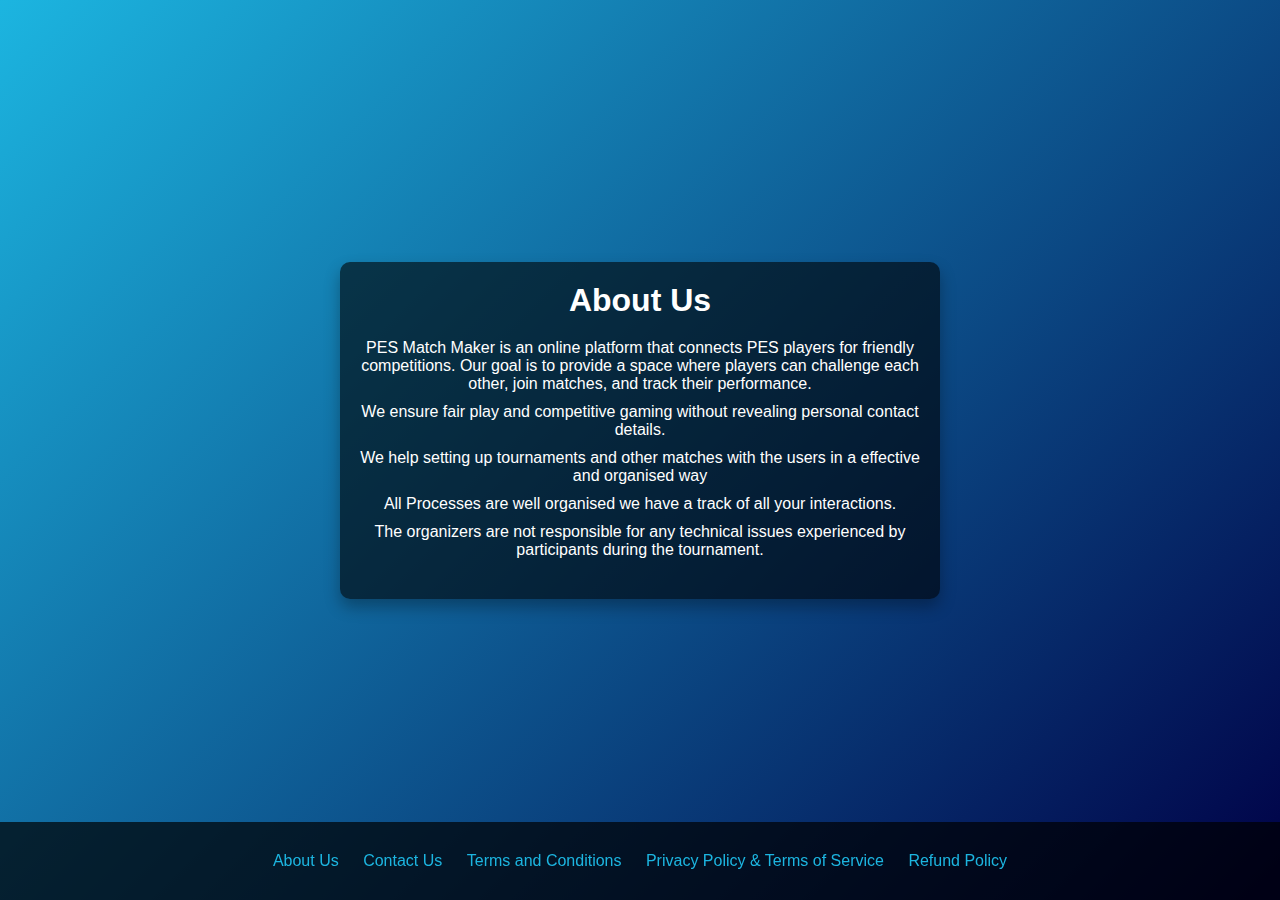
<file: aboutus.html>
<!DOCTYPE html>
<html lang="en">
<head>
    <meta charset="UTF-8">
    <meta name="viewport" content="width=device-width, initial-scale=1.0">
    <title>Terms and Conditions - PES Esports</title>
    <link rel="stylesheet" href="styless.css">
</head>
<body>
    <div class="container">
        <div class="form-container">
            <h1>About Us</h1>
            
            <ul>
                <li>PES Match Maker is an online platform that connects PES players for friendly competitions. Our goal is to provide a space where players can challenge each other, join matches, and track their performance.</li>
                <li>We ensure fair play and competitive gaming without revealing personal contact details.</li>
                <li>We help setting up tournaments and other matches with the users in a effective and organised way</li>
                <li>All Processes are well organised we have a track of all your interactions.</li>
                <li>The organizers are not responsible for any technical issues experienced by participants during the tournament.</li>
            </ul>
        </div>
    </div>
    
    <footer class="small-footer">
        <ul>
            <li><a href="aboutus.html">About Us</a></li>
            <li><a href="contact.html">Contact Us</a></li>
            <li><a href="terms.html">Terms and Conditions</a></li>
            <li><a href="privacy.html"> Privacy Policy & Terms of Service</a></li>
            <li><a href="refund.html">Refund Policy</a></li>
        </ul>
    </footer>
</body>
</html>
</file>
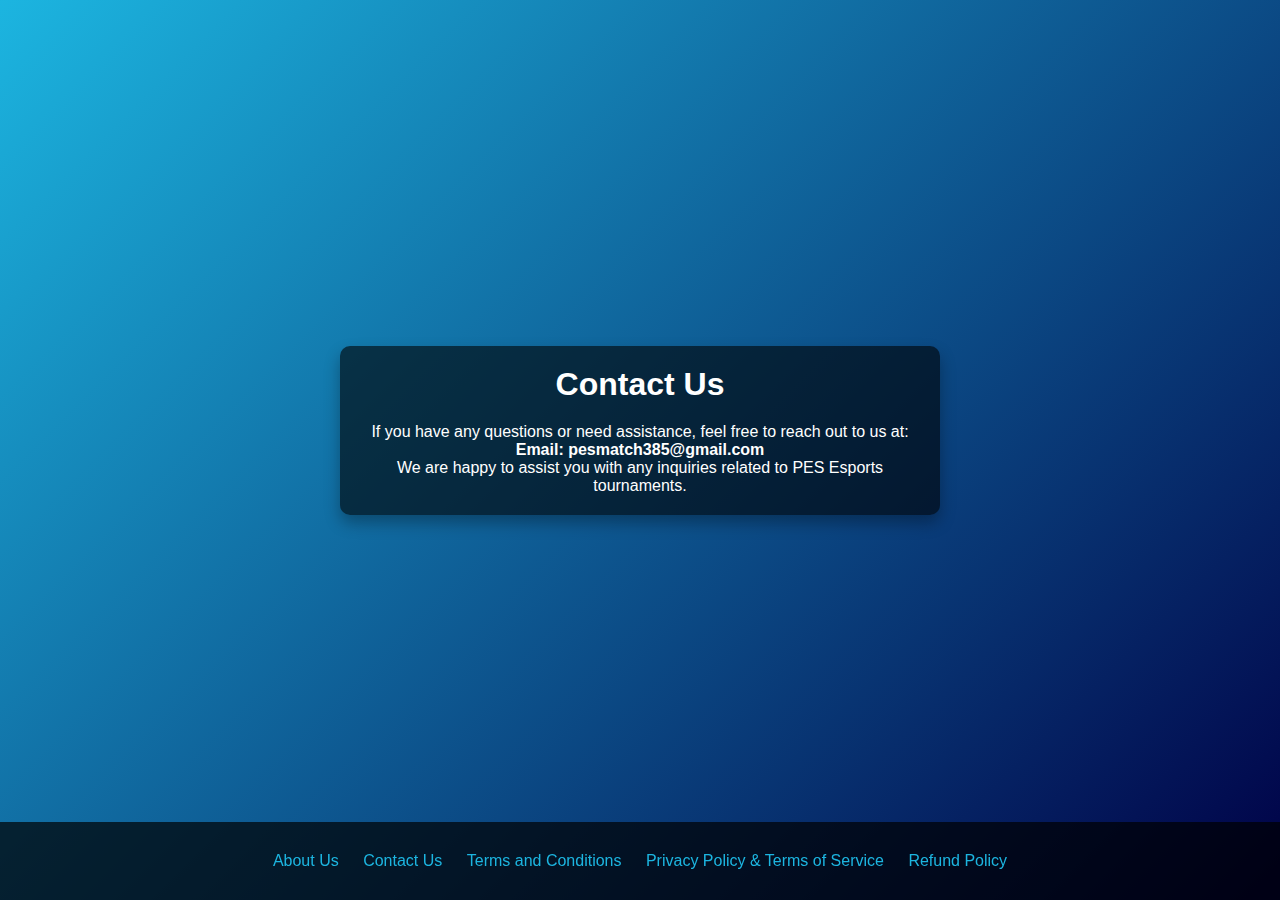
<file: contact.html>
<!DOCTYPE html>
<html lang="en">
<head>
    <meta charset="UTF-8">
    <meta name="viewport" content="width=device-width, initial-scale=1.0">
    <title>Contact Us - PES Esports</title>
    <link rel="stylesheet" href="styless.css">
</head>
<body>
    <div class="container">
        <div class="form-container">
            <h1>Contact Us</h1>
            <p>If you have any questions or need assistance, feel free to reach out to us at:</p>
            <p><strong>Email: pesmatch385@gmail.com</strong></p>
            <p>We are happy to assist you with any inquiries related to PES Esports tournaments.</p>
        </div>
    </div>
    
    <footer class="small-footer">
        <ul>
          <li><a href="aboutus.html">About Us</a></li>
            <li><a href="contact.html">Contact Us</a></li>
            <li><a href="terms.html">Terms and Conditions</a></li>
            <li><a href="privacy.html"> Privacy Policy & Terms of Service</a></li>
            <li><a href="refund.html">Refund Policy</a></li>
        </ul>
    </footer>
</body>
</html>
</file>
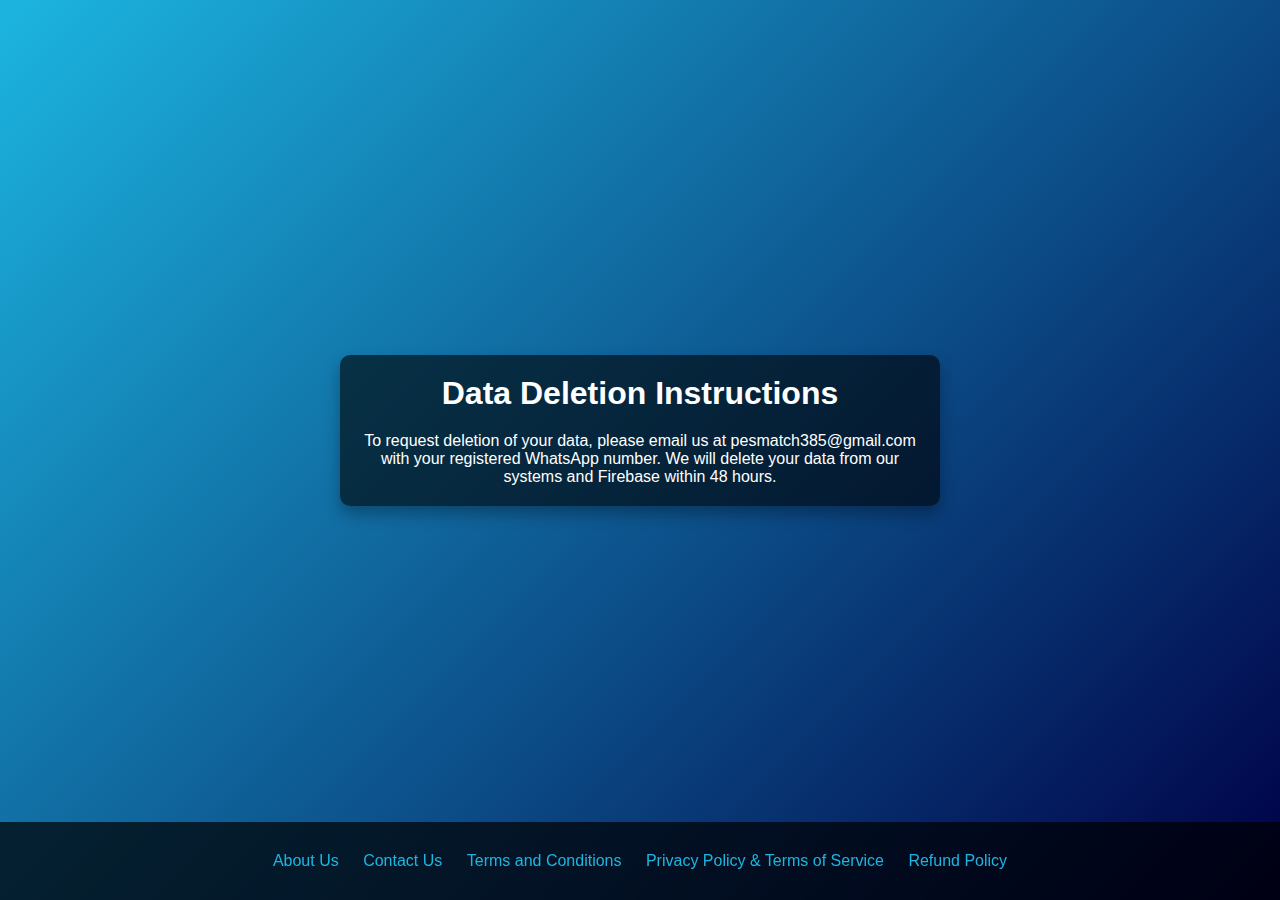
<file: data_dltion.html>
<!DOCTYPE html>
<html lang="en">
<head>
    <meta charset="UTF-8">
    <meta name="viewport" content="width=device-width, initial-scale=1.0">
    <title>Data Deletion Instruction</title>
    <link rel="stylesheet" href="styless.css">
</head>
<body>
    <div class="container">
        <div class="form-container">
            
                <h1>Data Deletion Instructions</h1>
<p>To request deletion of your data, please email us at pesmatch385@gmail.com with your registered WhatsApp number. We will delete your data from our systems and Firebase within 48 hours.</p>

            
        </div>
    </div>
    
    <footer class="small-footer">
        <ul>
            <li><a href="aboutus.html">About Us</a></li>
            <li><a href="contact.html">Contact Us</a></li>
            <li><a href="terms.html">Terms and Conditions</a></li>
            <li><a href="privacy.html"> Privacy Policy & Terms of Service</a></li>
            <li><a href="refund.html">Refund Policy</a></li>
        </ul>
    </footer>
</body>
</html>
</file>
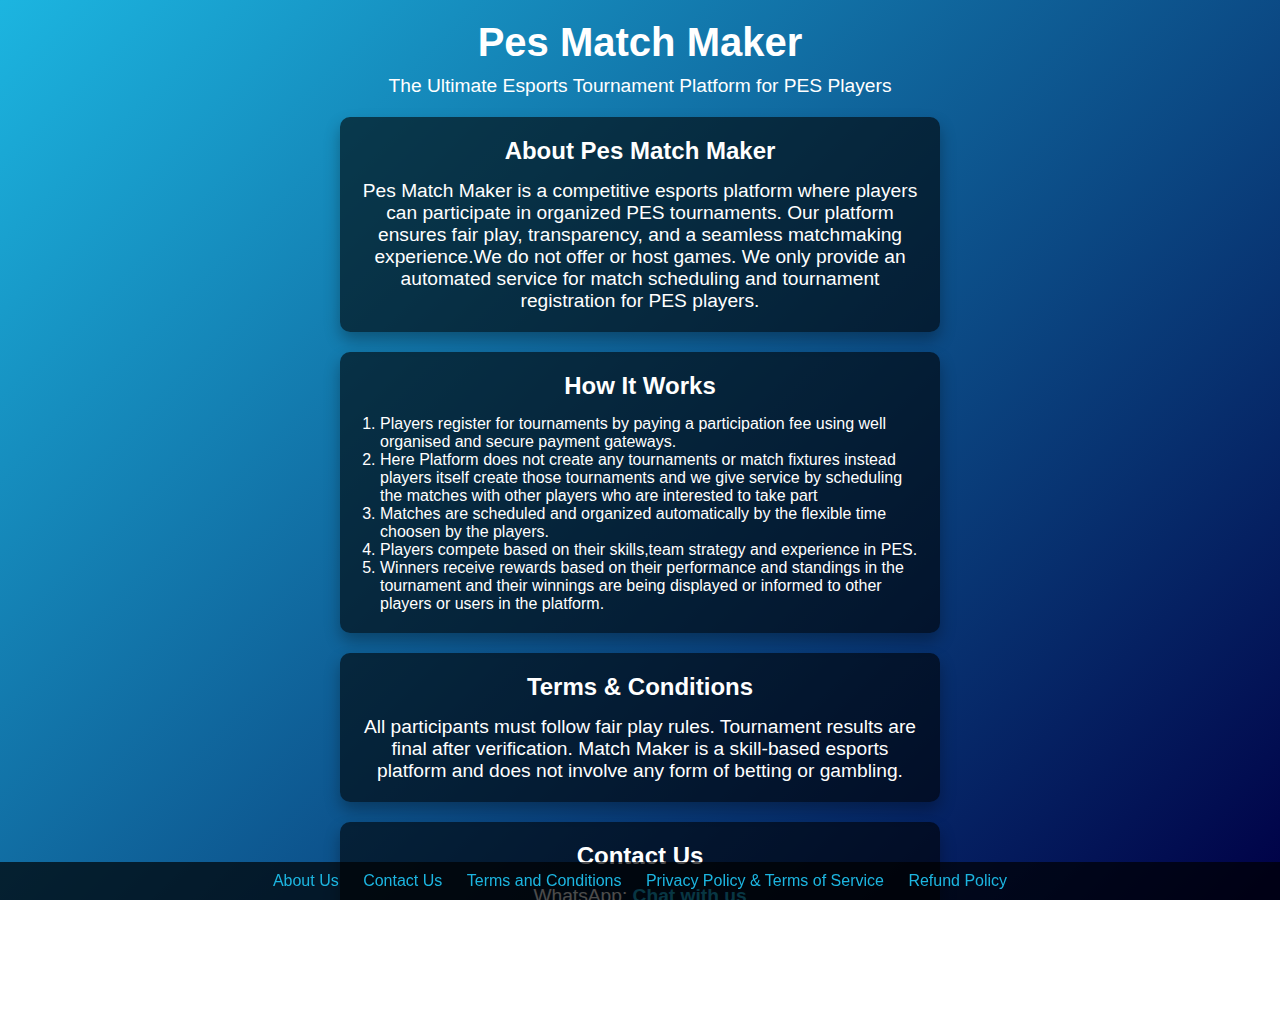
<file: home.html>
<!DOCTYPE html>
<html lang="en">
<head>
    <meta charset="UTF-8">
    <meta name="viewport" content="width=device-width, initial-scale=1.0">
    <title>Match Maker - Esports Tournament Platform</title>
    <link rel="stylesheet" href="home_page_style.css">
</head>
<body>
    <header>
        <h1>Pes Match Maker</h1>
        <p>The Ultimate Esports Tournament Platform for PES Players</p>
    </header>
    
    <section id="about">
        <h2>About Pes Match Maker</h2>
        <p>Pes Match Maker is a competitive esports platform where players can participate in organized PES tournaments. Our platform ensures fair play, transparency, and a seamless matchmaking experience.We do not offer or host games. We only provide an automated service for match scheduling and tournament registration for PES players.</p>
    </section>
    
    <section id="how-it-works">
        <h2>How It Works</h2>
        <ol>
            <li>Players register for tournaments by paying a participation fee using well organised and secure payment gateways.</li>
            <li>Here Platform does not create any tournaments or match fixtures instead players itself create those tournaments and we give service by scheduling the matches with other players who are interested to take part</li>
            <li>Matches are scheduled and organized automatically by the flexible time choosen by the players.</li>
            <li>Players compete based on their skills,team strategy and experience in PES.</li>
            <li>Winners receive rewards based on their performance and standings in the tournament and their winnings are being displayed or informed to other players or users in the platform.</li>
        </ol>
    </section>
    
    <section id="terms">
        <h2>Terms & Conditions</h2>
        <p>All participants must follow fair play rules. Tournament results are final after verification. Match Maker is a skill-based esports platform and does not involve any form of betting or gambling.</p>
    </section>
    
    <section id="contact">
        <h2>Contact Us</h2>
        <p>WhatsApp: <a href="https://wa.me/7902259062">Chat with us</a></p>
        <p>Email: pesmatch385@gmail.com</p>
    </section>
    
    <footer class="small-footer">
        <ul>
            <li><a href="aboutus.html">About Us</a></li>
            <li><a href="contact.html">Contact Us</a></li>
            <li><a href="terms.html">Terms and Conditions</a></li>
            <li><a href="privacy.html"> Privacy Policy & Terms of Service</a></li>
            <li><a href="refund.html">Refund Policy</a></li>
        </ul>
    </footer>
</body>
</html>
</file>
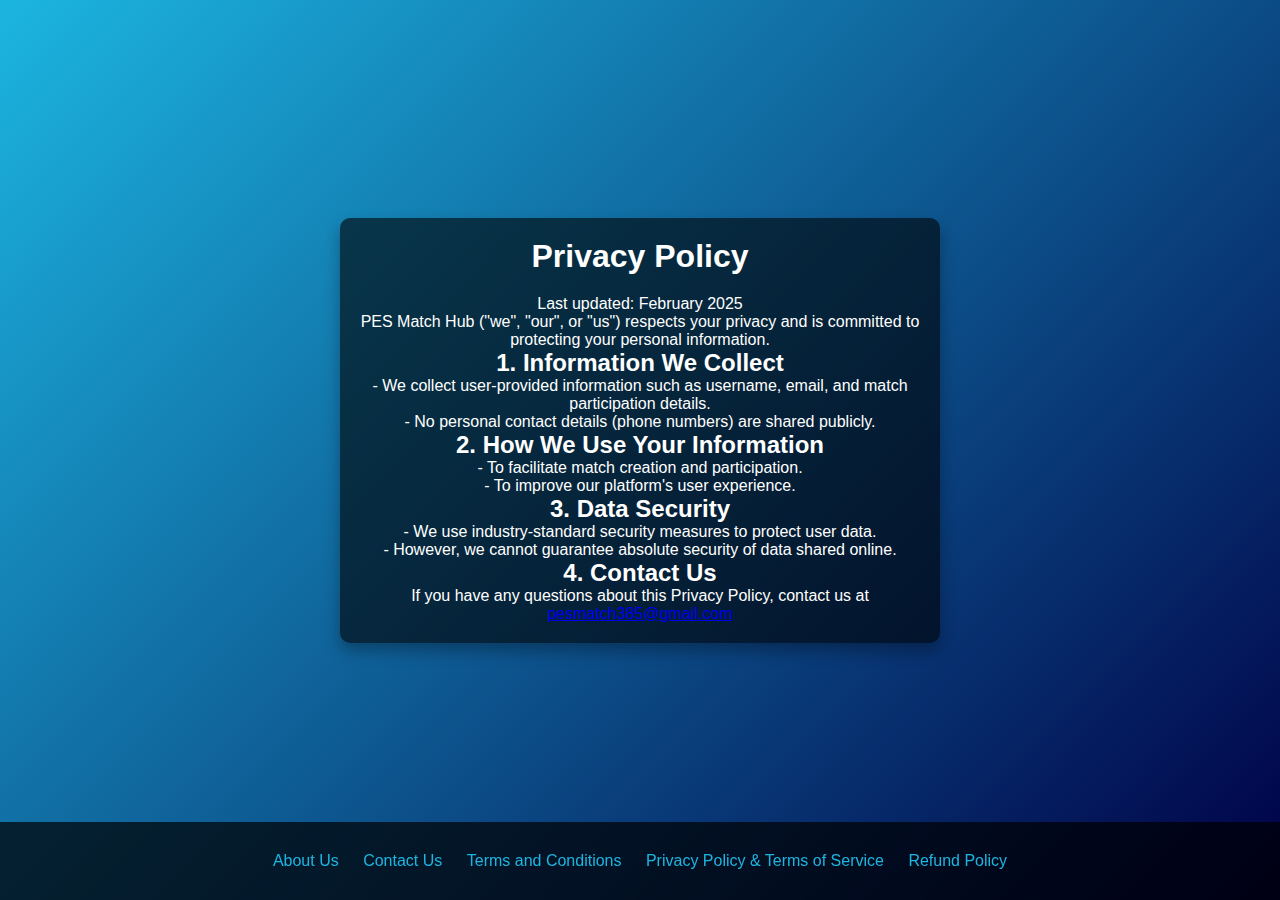
<file: privacy.html>
<!DOCTYPE html>
<html lang="en">
<head>
    <meta charset="UTF-8">
    <meta name="viewport" content="width=device-width, initial-scale=1.0">
    <title>Terms and Conditions - PES Esports</title>
    <link rel="stylesheet" href="styless.css">
</head>
<body>
    <div class="container">
        <div class="form-container">
            <h1>Privacy Policy</h1>
            
             <p>Last updated: February 2025</p>
        <p>PES Match Hub ("we", "our", or "us") respects your privacy and is committed to protecting your personal information.</p>
        
        <h2>1. Information We Collect</h2>
        <p>- We collect user-provided information such as username, email, and match participation details.</p>
        <p>- No personal contact details (phone numbers) are shared publicly.</p>

        <h2>2. How We Use Your Information</h2>
        <p>- To facilitate match creation and participation.</p>
        <p>- To improve our platform's user experience.</p>

        <h2>3. Data Security</h2>
        <p>- We use industry-standard security measures to protect user data.</p>
        <p>- However, we cannot guarantee absolute security of data shared online.</p>

        <h2>4. Contact Us</h2>
        <p>If you have any questions about this Privacy Policy, contact us at <a href="mailto:pesmatch385@gmail.com">pesmatch385@gmail.com</a></p>
        </div>
    </div>
    
    <footer class="small-footer">
        <ul>
           <li><a href="aboutus.html">About Us</a></li>
            <li><a href="contact.html">Contact Us</a></li>
            <li><a href="terms.html">Terms and Conditions</a></li>
            <li><a href="privacy.html"> Privacy Policy & Terms of Service</a></li>
            <li><a href="refund.html">Refund Policy</a></li>
        </ul>
    </footer>
</body>
</html>
</file>
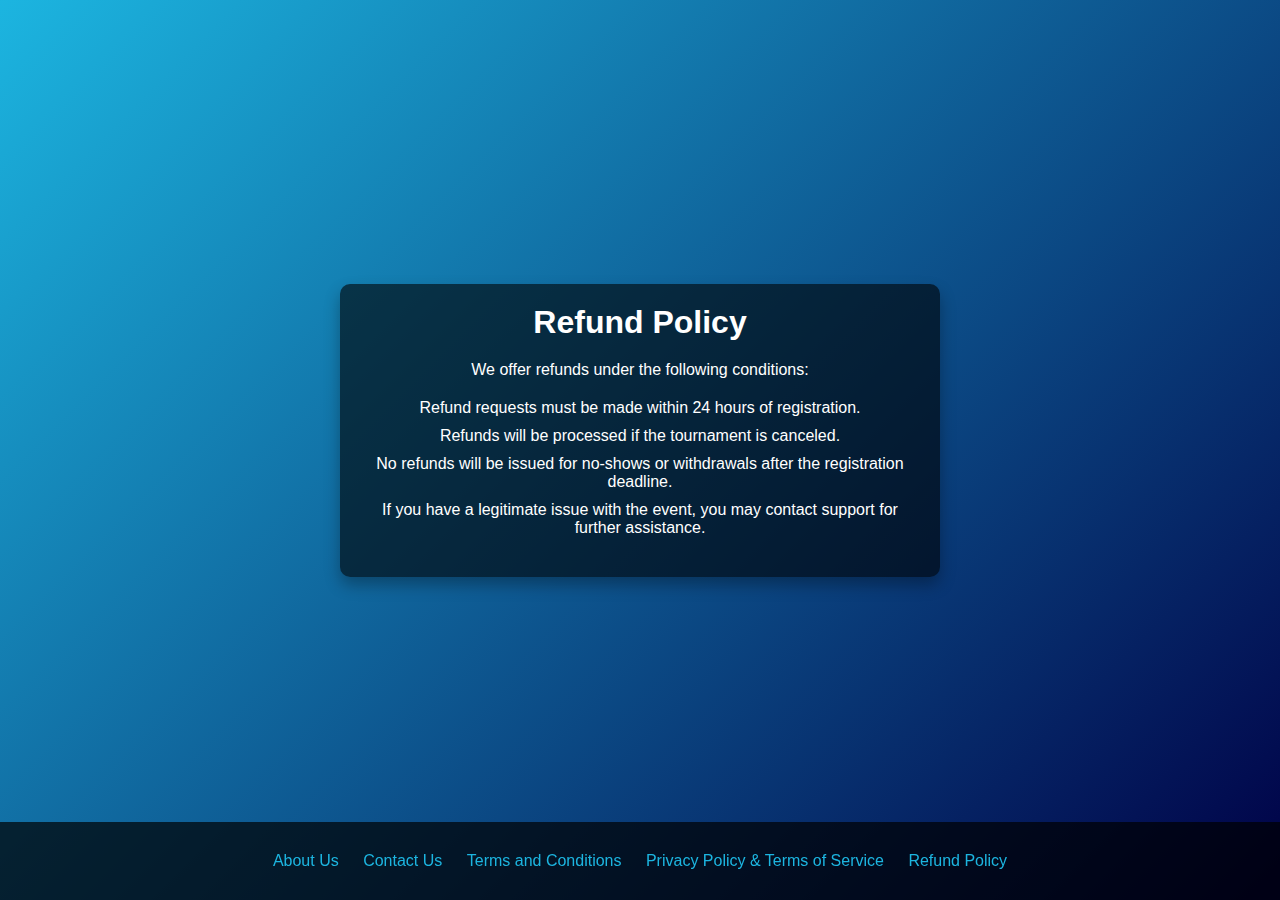
<file: refund.html>
<!DOCTYPE html>
<html lang="en">
<head>
    <meta charset="UTF-8">
    <meta name="viewport" content="width=device-width, initial-scale=1.0">
    <title>Refund Policy - PES Esports</title>
    <link rel="stylesheet" href="styless.css">
</head>
<body>
    <div class="container">
        <div class="form-container">
            <h1>Refund Policy</h1>
            <p>We offer refunds under the following conditions:</p>
            <ul>
                <li>Refund requests must be made within 24 hours of registration.</li>
                <li>Refunds will be processed if the tournament is canceled.</li>
                <li>No refunds will be issued for no-shows or withdrawals after the registration deadline.</li>
                <li>If you have a legitimate issue with the event, you may contact support for further assistance.</li>
            </ul>
        </div>
    </div>

    <footer class="small-footer">
        <ul>
            <li><a href="aboutus.html">About Us</a></li>
            <li><a href="contact.html">Contact Us</a></li>
            <li><a href="terms.html">Terms and Conditions</a></li>
            <li><a href="privacy.html"> Privacy Policy & Terms of Service</a></li>
            <li><a href="refund.html">Refund Policy</a></li>
        </ul>
    </footer>
</body>
</html>
</file>
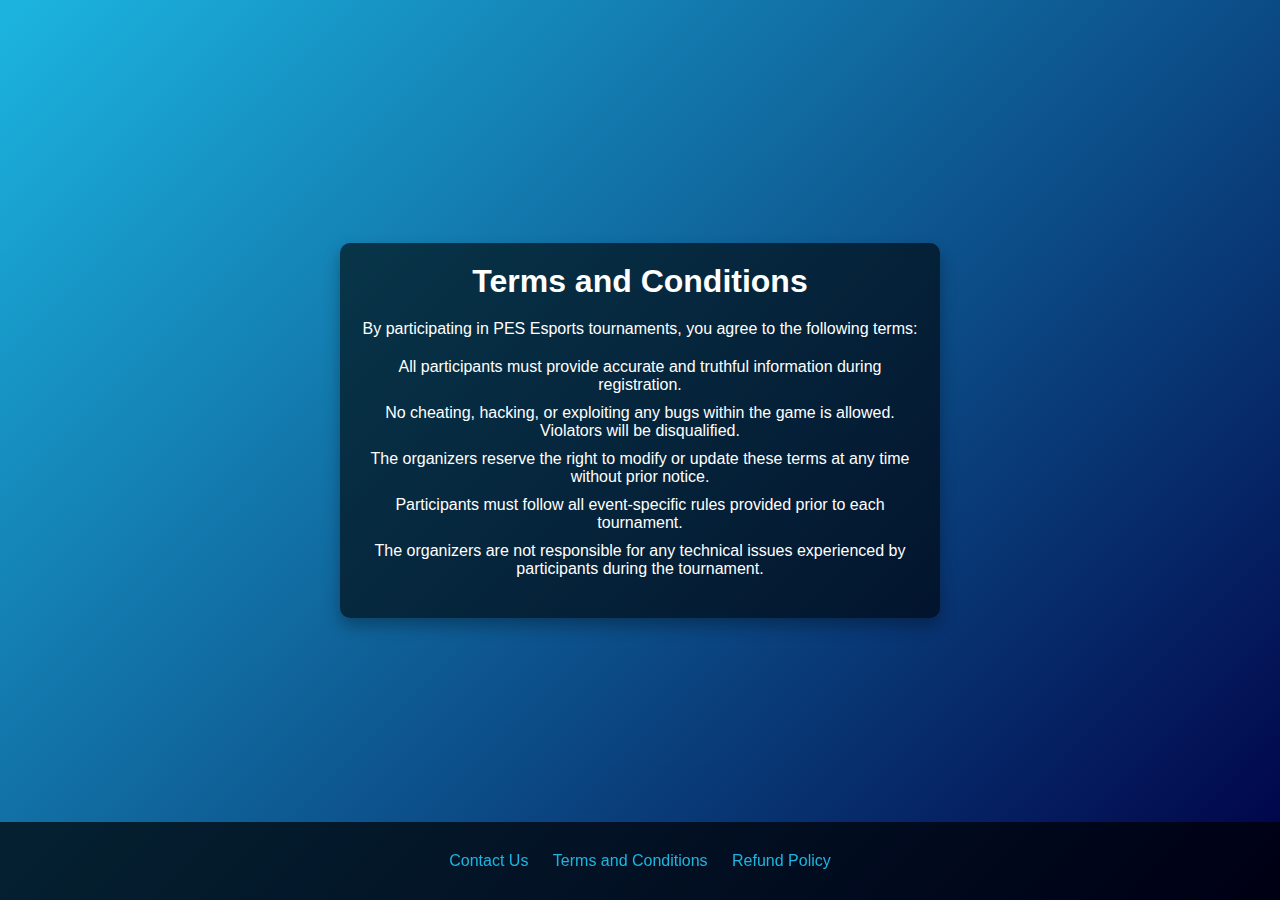
<file: terms.html>
<!DOCTYPE html>
<html lang="en">
<head>
    <meta charset="UTF-8">
    <meta name="viewport" content="width=device-width, initial-scale=1.0">
    <title>Terms and Conditions - PES Esports</title>
    <link rel="stylesheet" href="styless.css">
</head>
<body>
    <div class="container">
        <div class="form-container">
            <h1>Terms and Conditions</h1>
            <p>By participating in PES Esports tournaments, you agree to the following terms:</p>
            <ul>
                <li>All participants must provide accurate and truthful information during registration.</li>
                <li>No cheating, hacking, or exploiting any bugs within the game is allowed. Violators will be disqualified.</li>
                <li>The organizers reserve the right to modify or update these terms at any time without prior notice.</li>
                <li>Participants must follow all event-specific rules provided prior to each tournament.</li>
                <li>The organizers are not responsible for any technical issues experienced by participants during the tournament.</li>
            </ul>
        </div>
    </div>
    
    <footer class="small-footer">
        <ul>
            <li><a href="contact.html">Contact Us</a></li>
            <li><a href="terms.html">Terms and Conditions</a></li>
            <li><a href="refund.html">Refund Policy</a></li>
        </ul>
    </footer>
</body>
</html>
</file>
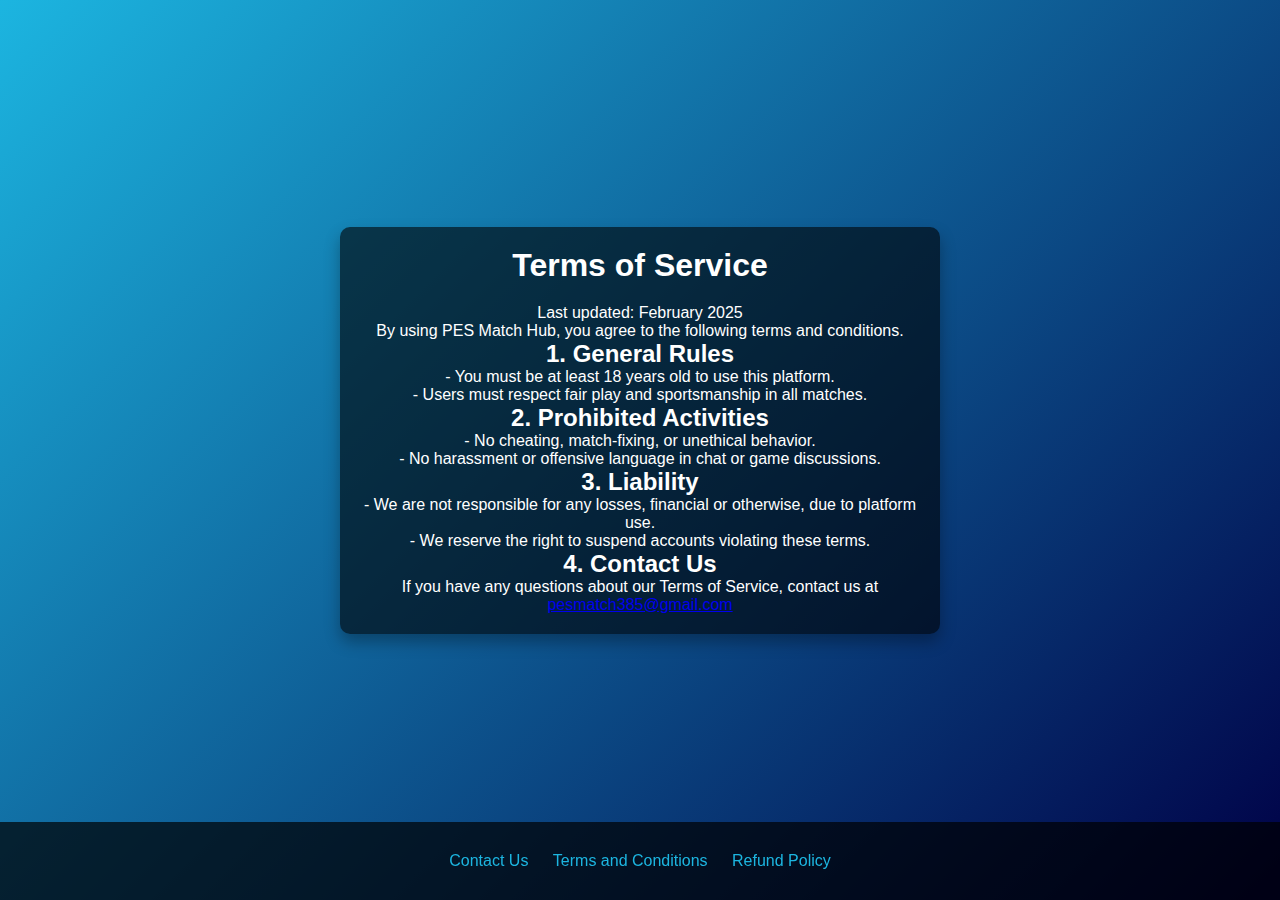
<file: termsss.html>
<!DOCTYPE html>
<html lang="en">
<head>
    <meta charset="UTF-8">
    <meta name="viewport" content="width=device-width, initial-scale=1.0">
    <title>Terms and Conditions - PES Esports</title>
    <link rel="stylesheet" href="styless.css">
</head>
<body>
    <div class="container">
        <div class="form-container">
            <h1>Terms of Service</h1>
        <p>Last updated: February 2025</p>
        <p>By using PES Match Hub, you agree to the following terms and conditions.</p>

        <h2>1. General Rules</h2>
        <p>- You must be at least 18 years old to use this platform.</p>
        <p>- Users must respect fair play and sportsmanship in all matches.</p>

        <h2>2. Prohibited Activities</h2>
        <p>- No cheating, match-fixing, or unethical behavior.</p>
        <p>- No harassment or offensive language in chat or game discussions.</p>

        <h2>3. Liability</h2>
        <p>- We are not responsible for any losses, financial or otherwise, due to platform use.</p>
        <p>- We reserve the right to suspend accounts violating these terms.</p>

        <h2>4. Contact Us</h2>
        <p>If you have any questions about our Terms of Service, contact us at <a href="mailto:">pesmatch385@gmail.com</a></p>

        </div>
    </div>
    
    <footer class="small-footer">
        <ul>
            <li><a href="contact.html">Contact Us</a></li>
            <li><a href="terms.html">Terms and Conditions</a></li>
            <li><a href="refund.html">Refund Policy</a></li>
        </ul>
    </footer>
</body>
</html>
</file>
<file: styless.css>
/* Basic Reset */
* {
    margin: 0;
    padding: 0;
    box-sizing: border-box;
}

/* Full Height */
html, body {
    height: 100%;
}

/* Background with animated effect */
body {
    font-family: 'Roboto', sans-serif;
    color: white;
    background: linear-gradient(135deg, #1CB5E0, #000046); /* Gradient representing PES colors */
    animation: backgroundMove 5s infinite linear; /* Animation for dynamic effect */
    position: relative;
    overflow: hidden;
}

/* Animation for moving background */
@keyframes backgroundMove {
    0% {
        background-position: 0% 0%;
    }
    50% {
        background-position: 100% 100%;
    }
    100% {
        background-position: 0% 0%;
    }
}

/* Container */
.container {
    display: flex;
    justify-content: center;
    align-items: center;
    height: 100%;
    text-align: center;
}

/* Form Styles */
.form-container {
    background: rgba(0, 0, 0, 0.6);
    padding: 20px;
    border-radius: 10px;
    box-shadow: 0 8px 16px rgba(0, 0, 0, 0.3);
    width: 100%;
    max-width: 600px;
}

h1 {
    font-size: 2rem;
    margin-bottom: 20px;
}

ul {
    list-style-type: none;
    padding-left: 0;
    margin: 20px 0;
}

ul li {
    margin: 10px 0;
}

footer {
    text-align: center;
    padding: 20px;
}

footer ul {
    list-style-type: none;
    padding-left: 0;
}

footer li {
    display: inline;
    margin: 0 10px;
}

footer a {
    color: #1CB5E0;
    text-decoration: none;
}

footer a:hover {
    text-decoration: underline;
}

/* Smaller Footer Section */
.small-footer {
    background: rgba(0, 0, 0, 0.7);
    padding: 10px 0;
    position: fixed;
    width: 100%;
    bottom: 0;
    text-align: center;
    color: white;
}

.small-footer ul {
    list-style-type: none;
    padding: 0;
}

.small-footer li {
    display: inline;
    margin: 0 10px;
}

.small-footer a {
    color: #1CB5E0;
    text-decoration: none;
}

.small-footer a:hover {
    text-decoration: underline;
}

/* Ensure other content is not hidden behind the footer */
body {
    padding-bottom: 40px;
}

/* Responsive Styles */
@media (max-width: 768px) {
    h1 {
        font-size: 1.5rem;
    }

    .form-container {
        width: 90%;
        padding: 15px;
    }

    ul li {
        font-size: 1rem;
    }
}
</file>
<file: home_page_style.css>
/* Basic Reset */
* {
    margin: 0;
    padding: 0;
    box-sizing: border-box;
}

/* Full Height */
html, body {
    height: 100%;
    overflow-y: auto;
}

/* Background with animated effect */
body {
    font-family: 'Roboto', sans-serif;
    color: white;
    background: linear-gradient(135deg, #1CB5E0, #000046);
    animation: backgroundMove 5s infinite linear;
    position: relative;
    display: flex;
    flex-direction: column;
    align-items: center;
    justify-content: flex-start;
    text-align: center;
    padding: 20px;
    min-height: 100vh;
}

/* Animation for moving background */
@keyframes backgroundMove {
    0% {
        background-position: 0% 0%;
    }
    50% {
        background-position: 100% 100%;
    }
    100% {
        background-position: 0% 0%;
    }
}

/* Soccer ball animation */
@keyframes soccerBallMove {
    0% {
        transform: translateY(0) rotate(0deg);
    }
    50% {
        transform: translateY(-100px) rotate(180deg);
    }
    100% {
        transform: translateY(0) rotate(360deg);
    }
}

/* Soccer Ball Effect */
.soccer-ball {
    position: absolute;
    bottom: 20%;
    left: 50%;
    transform: translateX(-50%);
    width: 80px;
    height: 80px;
    background: url('soccer-ball.png') no-repeat center center;
    background-size: contain;
    animation: soccerBallMove 4s ease-in-out infinite;
}

/* Header Styling */
header {
    margin-bottom: 20px;
}

h1 {
    font-size: 2.5rem;
    margin-bottom: 10px;
}

p {
    font-size: 1.2rem;
    max-width: 600px;
}

/* Section Styling */
section {
    background: rgba(0, 0, 0, 0.6);
    padding: 20px;
    border-radius: 10px;
    box-shadow: 0 8px 16px rgba(0, 0, 0, 0.3);
    width: 100%;
    max-width: 600px;
    margin-bottom: 20px;
}

h2 {
    margin-bottom: 15px;
}

ol {
    text-align: left;
    margin-left: 20px;
}

/* Contact Section */
#contact a {
    color: #1CB5E0;
    text-decoration: none;
    font-weight: bold;
}

#contact a:hover {
    text-decoration: underline;
}

/* Footer Section */
footer {
    background: rgba(0, 0, 0, 0.7);
    padding: 10px;
    width: 100%;
    text-align: center;
    color: white;
    position: relative;
    bottom: 0;
    margin-top: 20px;
}

/* Footer Section */
.small-footer {
    background: rgba(0, 0, 0, 0.7);
    padding: 10px 0;
    position: fixed;
    width: 100%;
    bottom: 0;
    text-align: center;
    color: white;
}

.small-footer ul {
    list-style-type: none;
    padding: 0;
}

.small-footer li {
    display: inline;
    margin: 0 10px;
}

.small-footer a {
    color: #1CB5E0;
    text-decoration: none;
    font-size: 1rem;
}

.small-footer a:hover {
    text-decoration: underline;
}


/* Ensure other content is not hidden behind the footer */
body {
    padding-bottom: 60px;
}



/* Responsive Styles */
@media (max-width: 768px) {
    h1 {
        font-size: 2rem;
    }
    p {
        font-size: 1rem;
    }
    section {
        width: 90%;
    }
}
</file>
